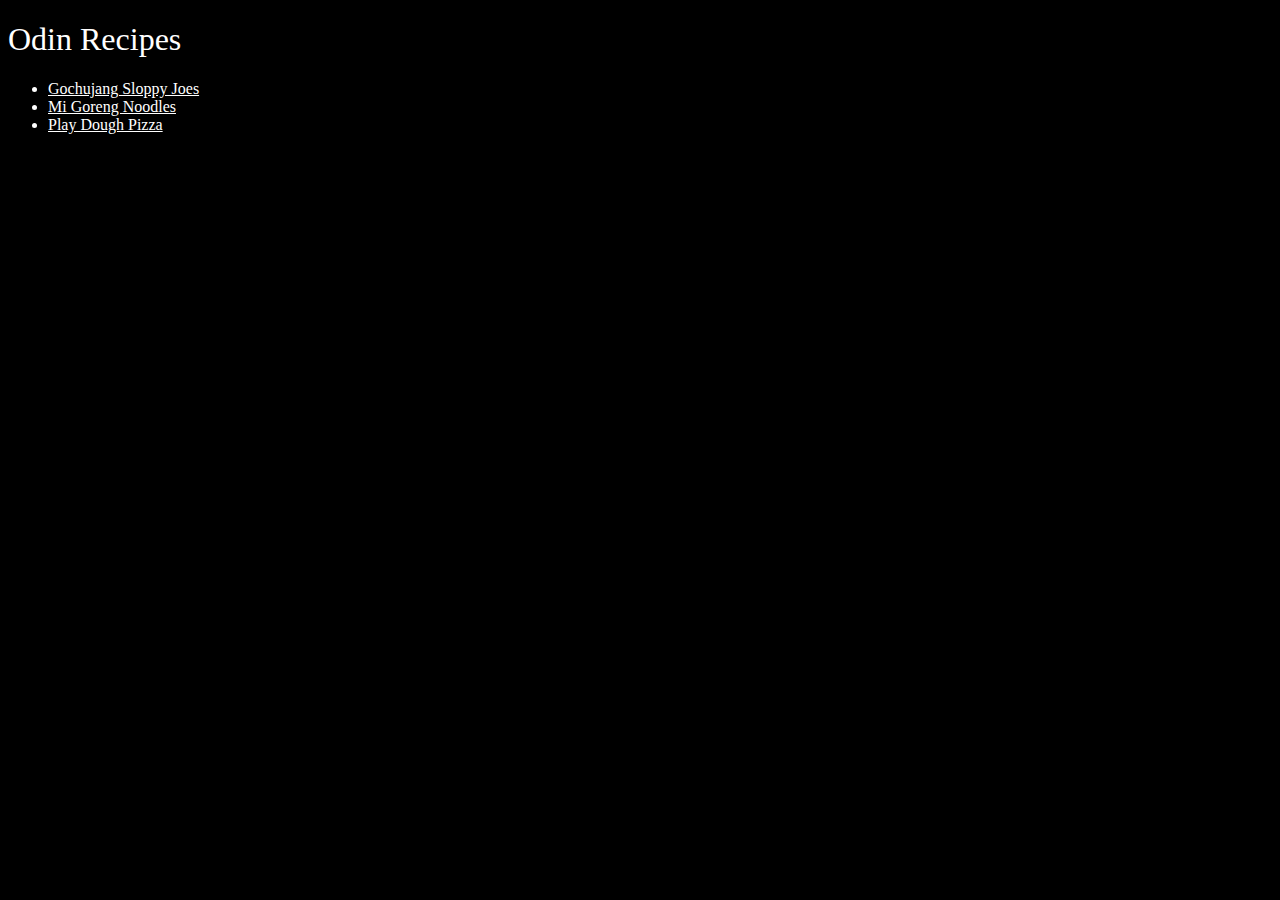
<file: index.html>
<!DOCTYPE html>

<html lang="en">

<head>
    <meta charset="utf-8">
    <link rel="stylesheet" href="./styles.css">
    <title>Odin Recipes</title>
</head>

<body>

    <h1>Odin Recipes</h1>

    <ul>
    <li><a href="./recipes/gochujang-sloppy-joes.html">Gochujang Sloppy Joes</a></li>
    <li><a href="./recipes/mi-goreng-noodles.html">Mi Goreng Noodles</a></li>
    <li><a href="./recipes/playdoh-pizza.html">Play Dough Pizza</a></li>
    </ul>

</body>

</html>
</file>
<file: styles.css>
* {
    font-family: Georgia, 'Times New Roman', Times, serif;
    font-weight: 100;
    color: white;
    background-color: black;
}

h1,
h3,
h4,
li {
    font-weight: 300;
}



img {
    height: auto;
    width: 400px;
}
</file>
